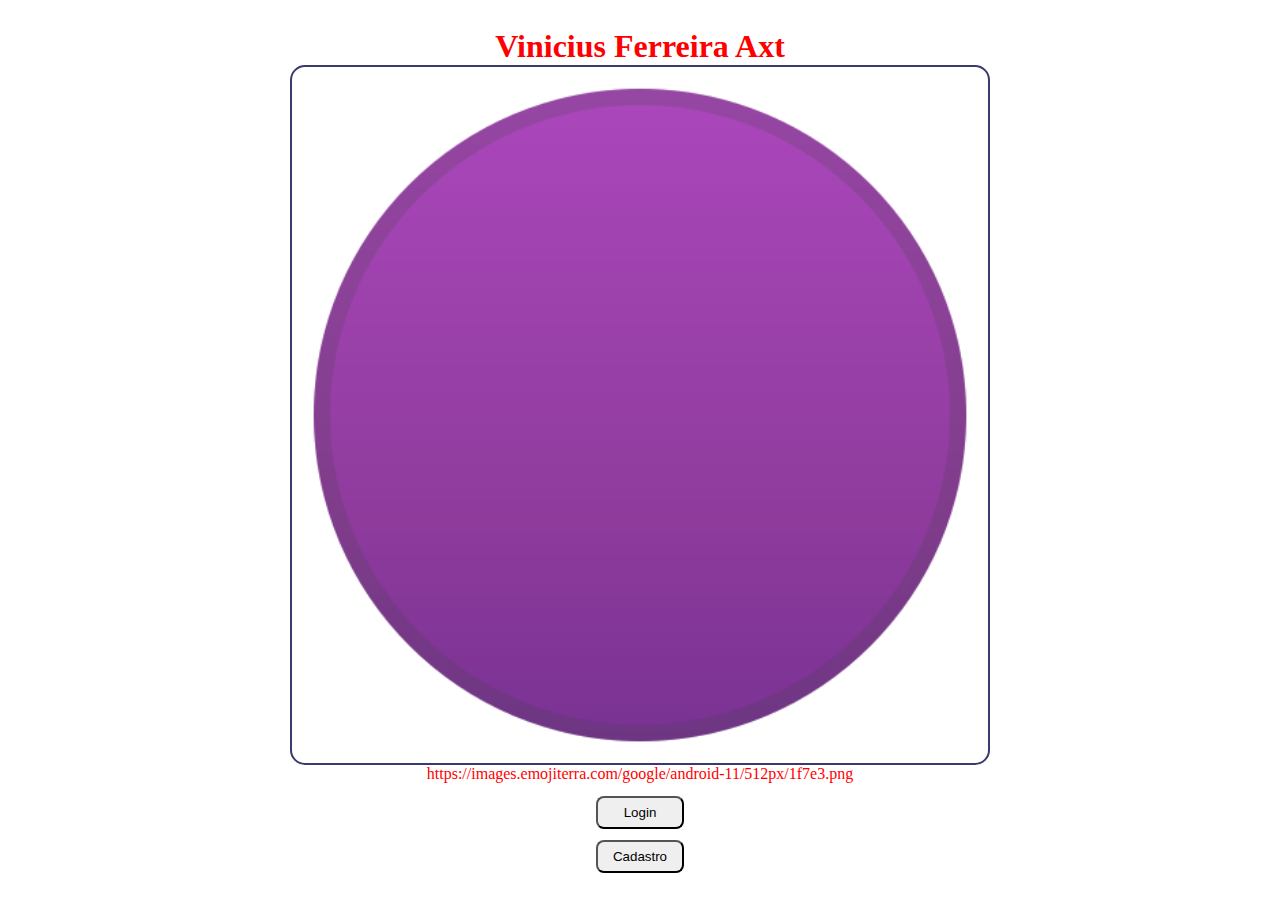
<file: Estrutura/Pagina/index.html>
<!DOCTYPE html>
<html>
<head>
<link rel="stylesheet" href="../../Visual/Estilo/style.css">
</head>
<body>
<main>
<h1>Vinicius Ferreira Axt</h1>
<img src="../../Visual/Imagens/1f7e3.png">
<p>https://images.emojiterra.com/google/android-11/512px/1f7e3.png</p>
<div class="button-group">
    <a href="../../Scripts/Paginas/Login/login.html">
        <button>Login</button>
    </a>
    <a href="./Cadastro/cadastro.html">
        <button>Cadastro</button>
    </a>
</div>
</main>
</body>
</html>
</file>
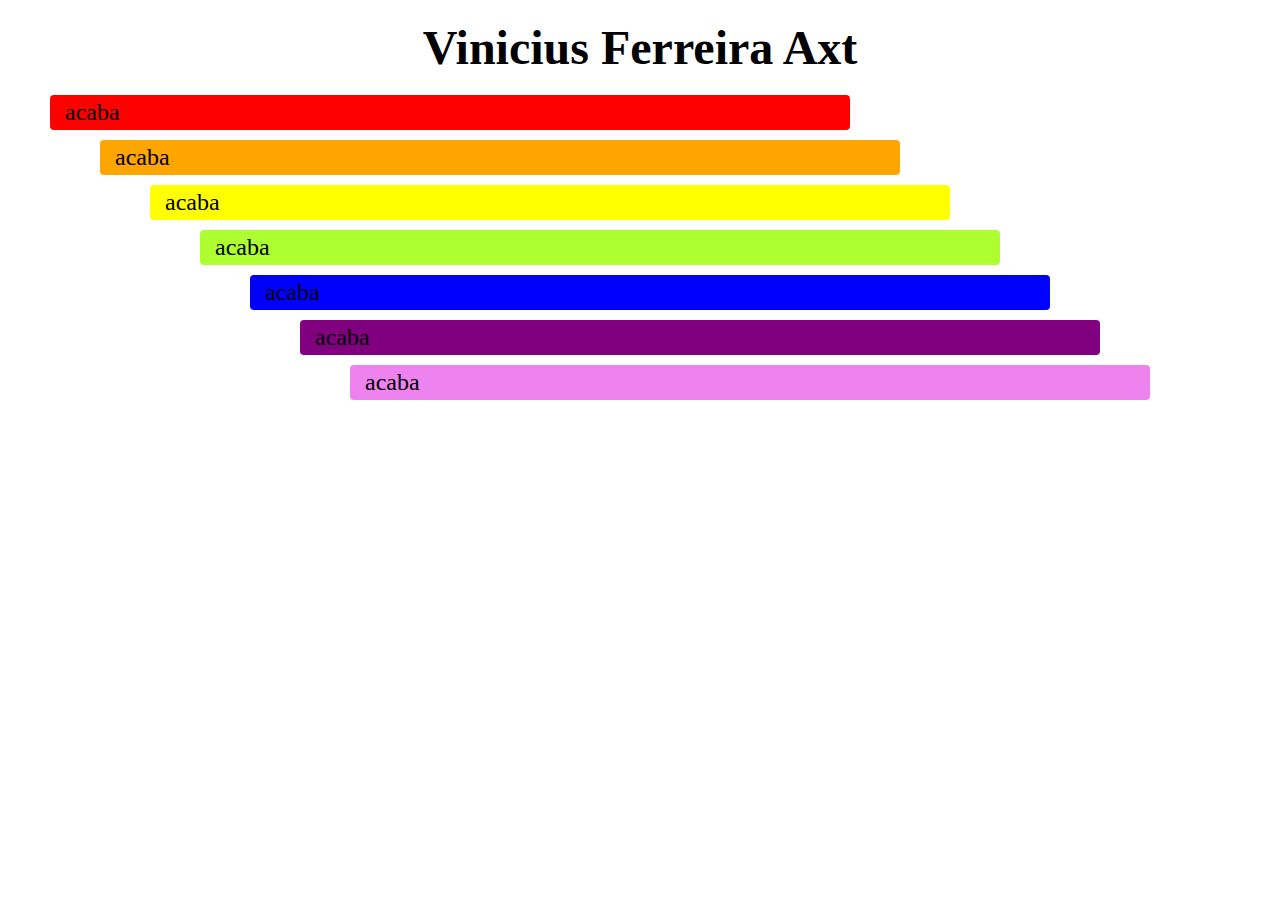
<file: Estrutura/Atividade/att.html>
<!DOCTYPE html>
<html lang="pt-br">
<head>
    <meta charset="UTF-8">
    <title>att</title>
    <link rel="stylesheet" href="../../Visual/Estilo/geral.css">
</head>
<body id="att">
    <header>
        <h1>Vinicius Ferreira Axt</h1>
    </header>
    <main>
        <section>
            <div id="y1">
                acaba
            </div>
        
        
            <div id="y2">
                acaba
            </div>
        
        
            <div id="y3">
                acaba
            </div>
        
        
            <div id="y4">
                acaba
            </div>
        
        
            <div id="y5">
                acaba
            </div>
        
        
            <div id="y6">
                acaba
            </div>
        
        
            <div id="y7">
                acaba
            </div>
        </section>
    </main>
</body>
</html>
</file>
<file: Visual/Estilo/style.css>
*{
    margin: 0;
    padding: 0;
    box-sizing: border-box;
  }
  
  html{
    height: 100vh;
  }
  
  body{
    height: 100%;
  }
  
  main{
    color:#f00;
    height: 100%;
    display: flex;
    flex-direction: column;
    align-items: center;
    justify-content: center;
  }
  
  img{
    width: 700px;
    border-radius: 15px;
    border: 2px solid #3a3a6b; 
  }
  
  a{
    color: #f00;
    margin-top: 3px;
  }
  
  .button-group{
    display: flex;
    flex-direction: column;
    gap: 8px;
    margin-top: 10px;
  }
  
  .button-group a {
    display:block;
  }
  
  a button {
    padding: 7px 15px;
    width: 100%;
    border-radius: 8px;
    cursor: pointer;
  }
</file>
<file: Visual/Estilo/geral.css>
*{
    margin: 0;
    padding: 0;
    box-sizing: border-box;
}

html{
    height: 100vh;
}
body{
    height: 100%;
}
header{
    text-align: center;
}
main{
    line-height: 35px;
}
#att{
    font-size: 24px;
}
#att header{
    margin: 20px 0;
}
#att section{
    display: flex;
    flex-direction: column;
    gap: 10px;
}
#att div{
    display: block;
    width: fit-content;
    padding: 0 15px;
    border-radius: 4px;
    width: 800px;
}

#y1{
    background-color: red;
    transform: translateX(50px);
}

#y2{
    background-color: orange;
    transform: translateX(100px);
}

#y3{
    background-color: yellow;
    transform: translateX(150px);
}

#y4{
    background-color: greenyellow;
    transform: translateX(200px);
}

#y5{
    background-color: blue;
    transform: translateX(250px);
}

#y6{
    background-color: purple;
    transform: translateX(300px);
}

#y7{
    background-color: violet;
    transform: translateX(350px);
}
</file>
